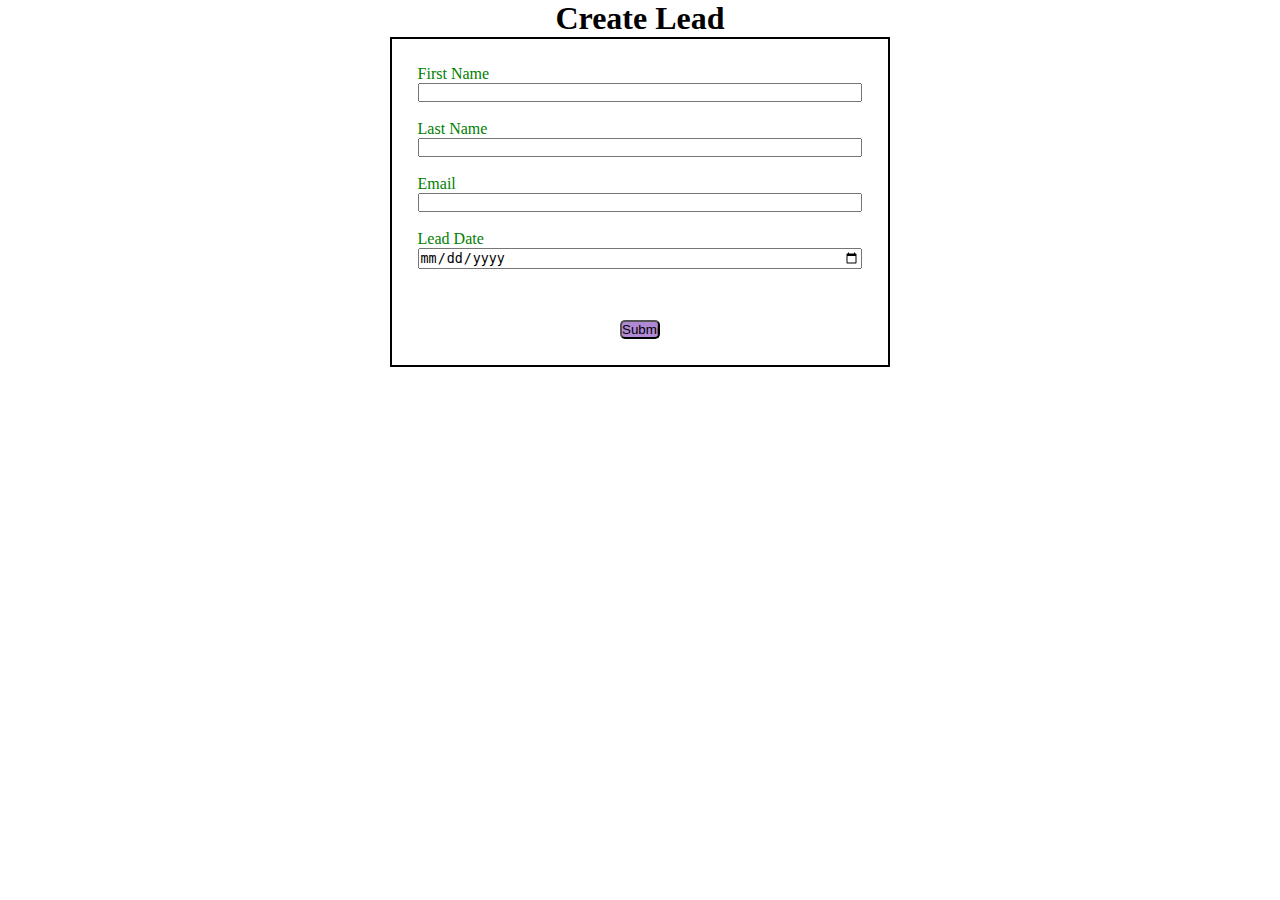
<file: index.html>
<!DOCTYPE html>
<html lang="en">
  <head>
    <meta charset="UTF-8" />
    <meta name="viewport" content="width=device-width, initial-scale=1.0" />
    <title>Web to Lead form</title>
    <link rel="stylesheet" href="style.css" />
    <script src="script.js"></script>
    <script src="https://www.google.com/recaptcha/api.js"></script>
  </head>
  <body>
    <h1>Create Lead</h1>
    <form
      action="https://webto.salesforce.com/servlet/servlet.WebToLead?encoding=UTF-8&orgId=00DgL000006l86j"
      method="POST"
      onsubmit="beforeSubmit(event)"
    >
      <input type="hidden" name="oid" value="00DgL000006l86j" />
      <input
        type="hidden"
        name="retURL"
        value="https://yashkhemani101.github.io/web_to_lead/thanks"
      />
      <input type="hidden" name="Lead_Date__c" class="outputDate" />
      <input
        type="hidden"
        name="captcha_settings"
        value='{"keyname":"WebToLeadProject","fallback":"true","orgId":"00DgL000006l86j","ts":""}'
      />

      <label for="first_name">First Name</label
      ><input
        id="first_name"
        maxlength="40"
        name="first_name"
        size="20"
        type="text"
        required="true"
      /><br />

      <label for="last_name">Last Name</label
      ><input
        id="last_name"
        maxlength="80"
        name="last_name"
        size="20"
        type="text"
        required="true"
      /><br />

      <label for="email">Email</label
      ><input
        id="email"
        maxlength="80"
        name="email"
        size="20"
        type="text"
        required="true"
      /><br />

      <!-- Lead Date:<span class="dateInput dateOnlyInput"
        ><input
          id="00NgL00001mYlmj"
          name="00NgL00001mYlmj"
          size="12"
          type="text" /></span
      ><br /> -->

      <label for="date">Lead Date</label>
      <input type="date" class="inputDate" required="true" />
      <br />

      <div
        class="g-recaptcha"
        data-sitekey="6Lfh9t0rAAAAAOE_buQA86CpsbMkCX1oQZDWJhD7"
        data-callback="captchaChecked = true"
      ></div>
      <br />

      <input type="submit" name="submit" class="submit" />
    </form>
  </body>
</html>
</file>
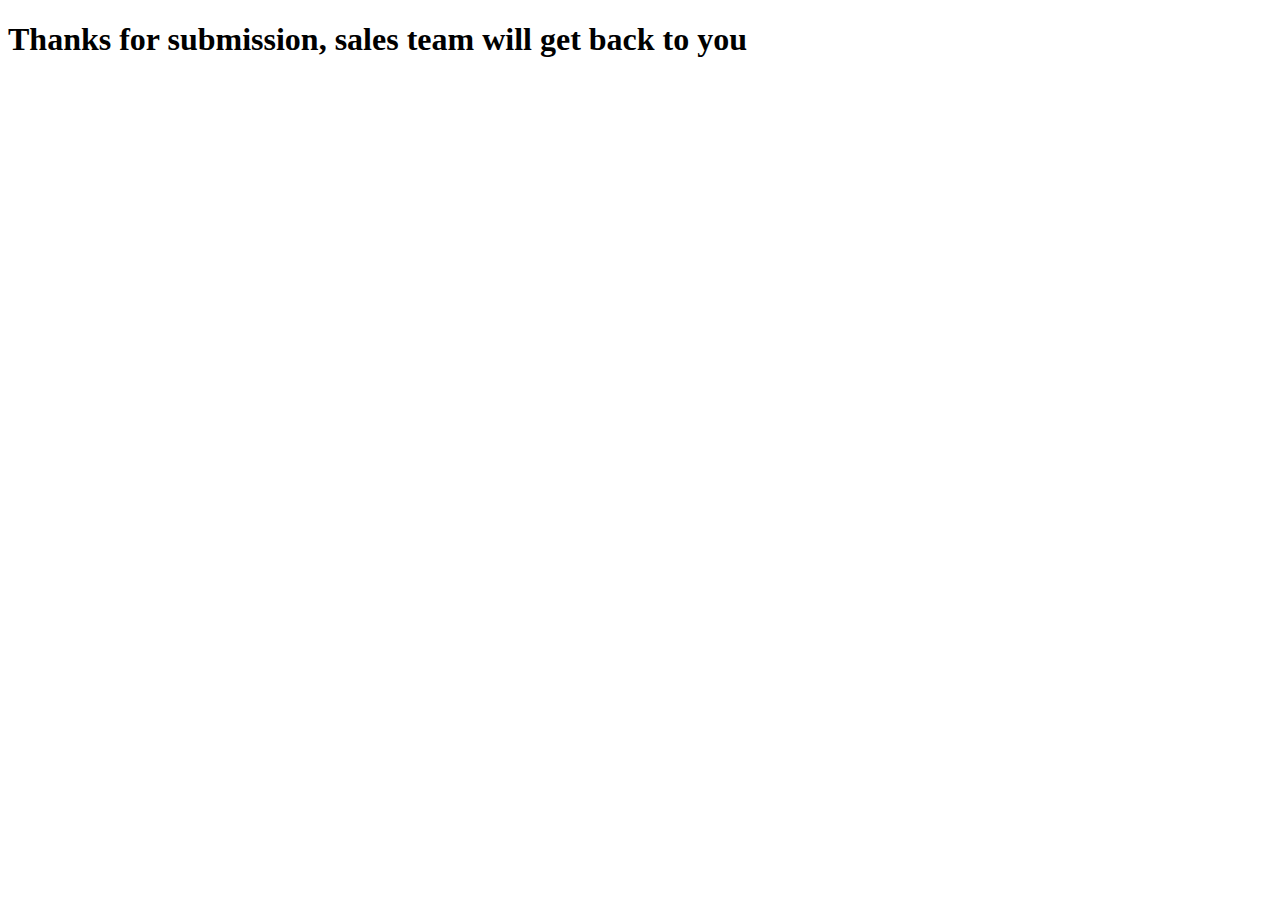
<file: thanks.html>
<!DOCTYPE html>
<html lang="en">
  <head>
    <meta charset="UTF-8" />
    <meta name="viewport" content="width=device-width, initial-scale=1.0" />
    <title>Tahnks You</title>
  </head>
  <body>
    <h1>Thanks for submission, sales team will get back to you</h1>
  </body>
</html>
</file>
<file: style.css>
* {
  margin: 0;
  padding: 0;
  box-sizing: border-box;
}

h1 {
  text-align: center;
}

input,
label {
  display: block;
}

label {
  color: green;
}

input {
  width: 100%;
}

.submit {
  margin: 15px auto 0 auto;
  width: 40px;
  background-color: rgb(175, 137, 211);
  border-radius: 5px;
}
form {
  min-width: 300px;
  max-width: 500px;
  margin: auto;
  border: 2px solid black;
  padding: 2%;
}
</file>
